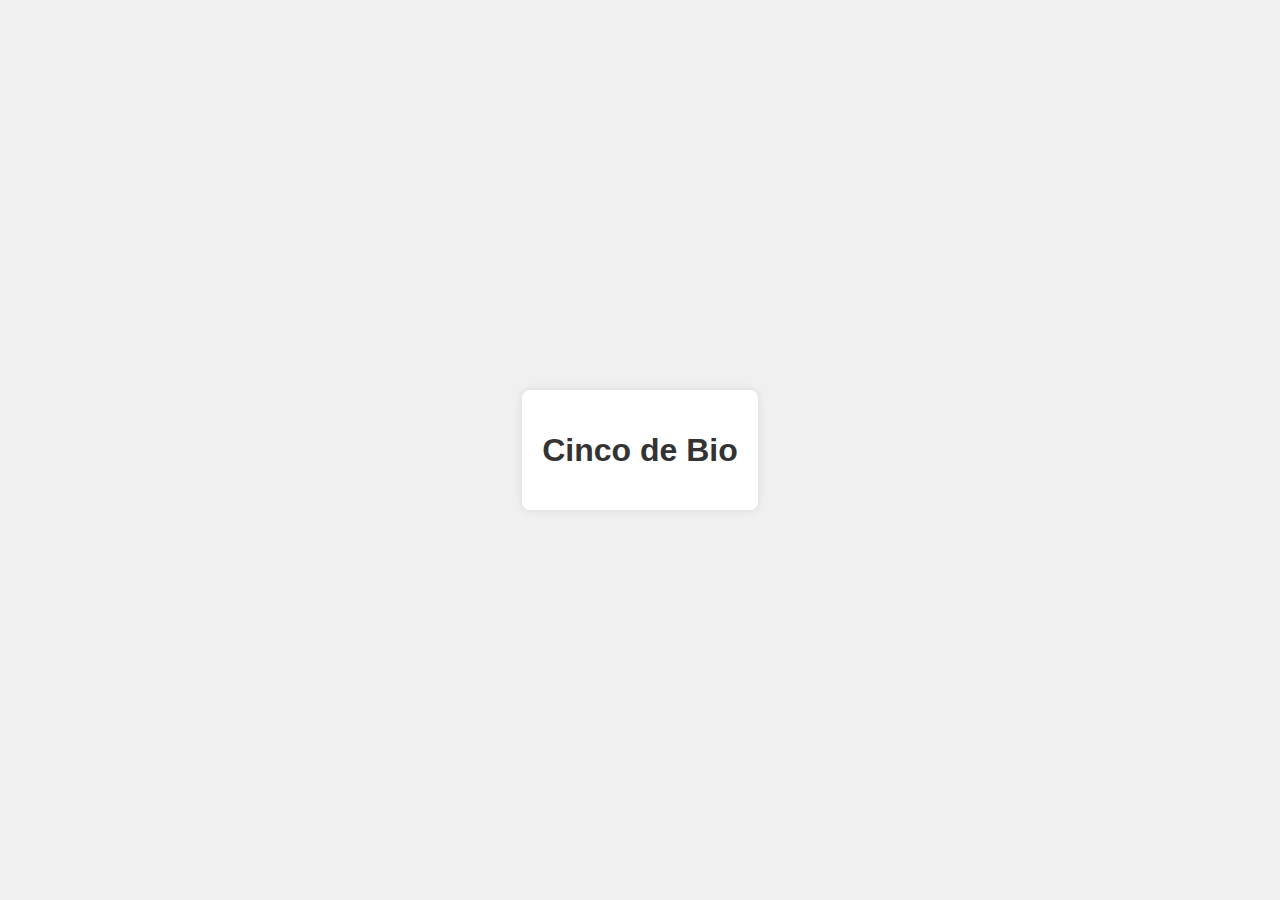
<file: index.html>
<!DOCTYPE html>
<html lang="en">
<head>
    <meta charset="UTF-8">
    <meta name="viewport" content="width=device-width, initial-scale=1.0">
    <title>Homepage</title>
    <style>
        body {
            font-family: Arial, sans-serif;
            margin: 0;
            padding: 0;
            display: flex;
            justify-content: center;
            align-items: center;
            height: 100vh;
            background-color: #f0f0f0;
        }
        .container {
            text-align: center;
            background: white;
            padding: 20px;
            border-radius: 8px;
            box-shadow: 0 0 10px rgba(0, 0, 0, 0.1);
        }
        h1 {
            color: #333;
        }
        p {
            color: #666;
        }
    </style>
</head>
<body>
    <div class="container">
        <h1>Cinco de Bio</h1>
    </div>
</body>
</html>
</file>
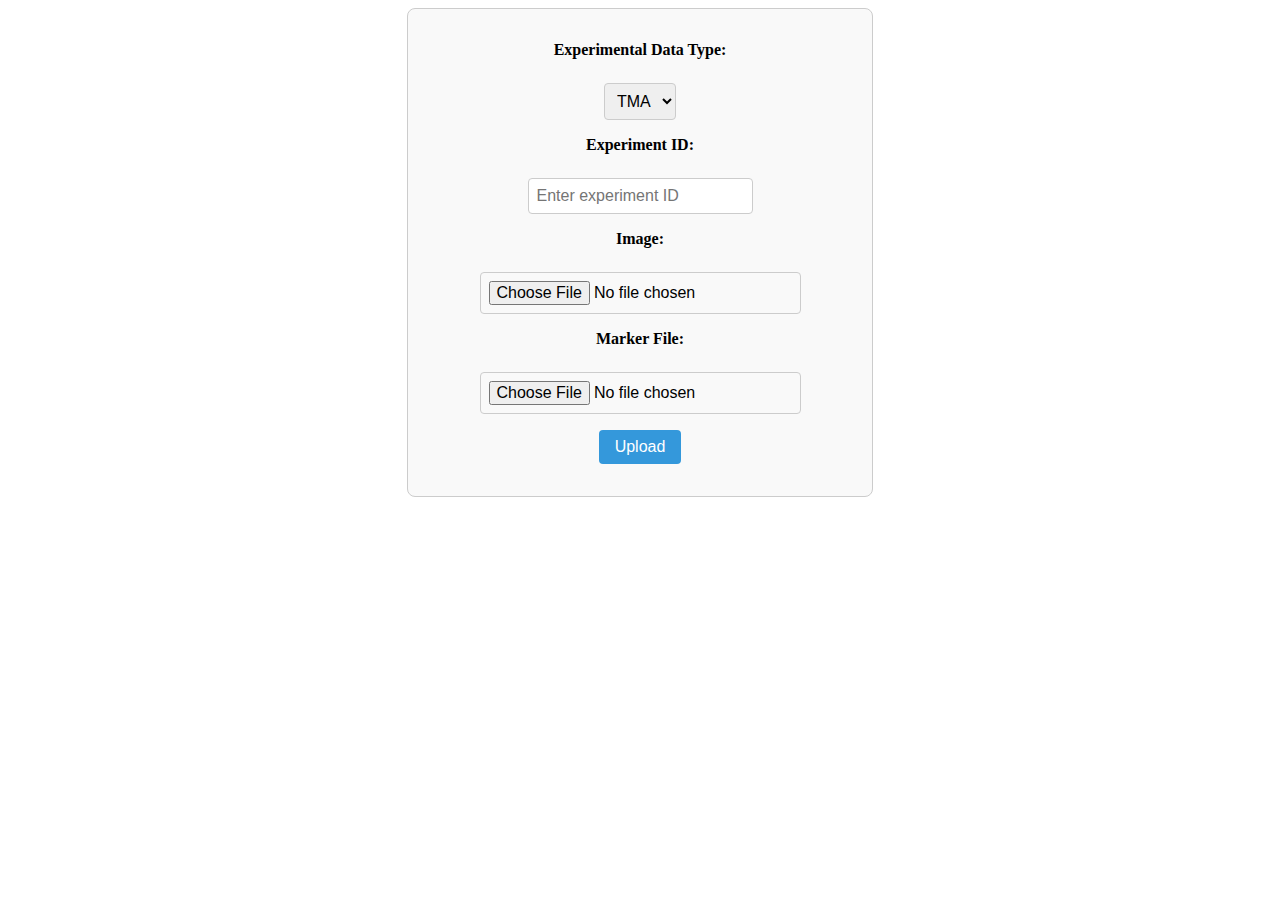
<file: services/data-manager/app/static/index.html>
<html>
<head>
    <title>Upload Files</title>
    <style>
        /* Style for the loading modal */
        .loading-modal {
            display: none;
            position: fixed;
            top: 0;
            left: 0;
            width: 100%;
            height: 100%;
            background-color: rgba(0, 0, 0, 0.5);
            z-index: 9999;
            justify-content: center;
            align-items: center;
        }

        .loading-modal .loading-spinner {
            border: 16px solid #f3f3f3;
            border-top: 16px solid #3498db;
            border-radius: 50%;
            width: 120px;
            height: 120px;
            animation: spin 2s linear infinite;
        }

        @keyframes spin {
            0% {
                transform: rotate(0deg);
            }

            100% {
                transform: rotate(360deg);
            }
        }

        /* Modern UI styling for the upload form */
        #uploadForm {
            display: flex;
            flex-direction: column;
            align-items: center;
            justify-content: center;
            /* Added to center align vertically */
            gap: 1rem;
            max-width: 400px;
            margin: 0 auto;
            padding: 2rem;
            border: 1px solid #ccc;
            border-radius: 8px;
            background-color: #f9f9f9;
        }

        #uploadForm input[type="text"],
        #uploadForm input[type="file"],
        #uploadForm select {
            padding: 0.5rem;
            border: 1px solid #ccc;
            border-radius: 4px;
            font-size: 1rem;
        }

        #uploadForm button[type="submit"] {
            padding: 0.5rem 1rem;
            border: none;
            border-radius: 4px;
            background-color: #3498db;
            color: #fff;
            font-size: 1rem;
            cursor: pointer;
        }

        #uploadForm button[type="submit"]:hover {
            background-color: #2186c4;
        }

        #uploadForm label {
            display: block;
            font-size: 1rem;
            font-weight: bold;
            margin-bottom: 0.5rem;
        }
    </style>
</head>

<body>
    <!-- 
        This needs to be dynamically generated based on the ontology;
            Experiment Type:
                which file(s) are to be uploaded, and the allowed extensions
        For now, I have hardcoded the options for the file type select element

     -->
    <div>
        <form id="uploadForm" action="/upload" method="post" enctype="multipart/form-data">
            <label for="fileTypeSelect">Experimental Data Type:</label>
            <select id="fileTypeSelect" name="fileTypeSelect" required>
                <option value="TMA">TMA</option>
                <option value="WSI">WSI</option>
            </select>

            <label for="id">Experiment ID:</label>
            <!-- Need to do some form validation on input (needs to a valid prefix for Minio/filepath) -->
            <input type="text" id="id" name="id" required placeholder="Enter experiment ID">

            <label for="tiff_name">Image:</label>
            <input type="file" id="tiff_name" name="tiff_name" accept=".tiff" required>

            <label for="channel_markers">Marker File:</label>
            <input type="file" id="channel_markers" name="channel_markers" accept=".txt" required>

            <button type="submit">Upload</button>
        </form>
    </div>
    <!-- Loading modal -->
    <div class="loading-modal" id="loadingModal">
        <div class="loading-spinner"></div>
    </div>
    <script>
        document.getElementById("fileTypeSelect").addEventListener("change", function () {
            var selectedOption = this.value;
            console.log("You selected: ", selectedOption);
            // You can add more code here to perform actions based on the selected option
        });

        

        document.getElementById('uploadForm').addEventListener('submit', function (event) {
            event.preventDefault(); // Prevent the form from submitting normally
            let fetchPromises = [];
            // Show the loading modal
            document.getElementById('loadingModal').style.display = 'flex';

            var fileInput = document.getElementById('uploadForm');
            console.log(fileInput.fileTypeSelect.value);

            var fileInputs = document.querySelectorAll('input[type="file"]');
            
            console.log(fileInputs[1].name);

            let fetchP = fetch('/data-manager/check-prefix?prefix=' + fileInput.id.value)
                .then(response => response.json())
                .then(data => {
                    if (data) {
                        fileInputs.forEach(function (input,index) {
                            var file = input.files[0];
                            console.log(input);
                            console.log(file);
                            // Perform actions with the file here
                            let fetchp2 = fetch('/data-manager/get-presigned-upload-url?prefix=' + fileInput.id.value + '&object_name=' + file.name + '&content_type=' + file.type)
                                .then(response => response.json())
                                .then(data => {
                                    if (file) {

                                        let fetchp3 = fetch(data, {
                                            method: 'PUT',
                                            body: file,
                                        })
                                            .then(response => response)
                                            .then(data => {
                                                console.log(data);
                                                let fetchp4 = fetch('/data-manager/add-tags?prefix=' + fileInput.id.value + '&object_name=' + file.name + '&content_type=' + file.type + '&experimental_tag=' + fileInput.fileTypeSelect.value + '&file_tag=' + input.name)
                                                    .then(response => response.json())
                                                    .then(data => {
                                                        //console.log("Files uploaded successfully!");

                                                        if (index === fileInputs.length - 1) {
                                                            Promise.all(fetchPromises)
                                                            .then(() => {
                                                                console.log("All files uploaded successfully!");
                                                                
                                                                document.getElementById("uploadForm").reset();
                                                                // Hide the loading modal after a delay (you can adjust the delay as needed)
                                                                setTimeout(function () {
                                                                            document.getElementById('loadingModal').style.display = 'none';
                                                                        }, 100);
                                                                alert("Files uploaded successfully!");
                                                            })
                                                            .catch(error => console.error(error));
                                                           
                                                        }
                                                    })
                                                    .catch(error => console.error(error));

                                                fetchPromises.push(fetchp4);
                                            })
                                            .catch(error => console.error(error));

                                    fetchPromises.push(fetchp3);
                                    }
                                })
                                .catch(error => console.error(error));
                                fetchPromises.push(fetchp2);
                        });

                    }
                    else {
                        alert("The id already exists. Please enter a new id.");
                    }
                })
                .catch(error => console.error(error));


            fetchPromises.push(fetchP);

            


        });
        
        


        

    </script>
</body>

</html>
</file>
